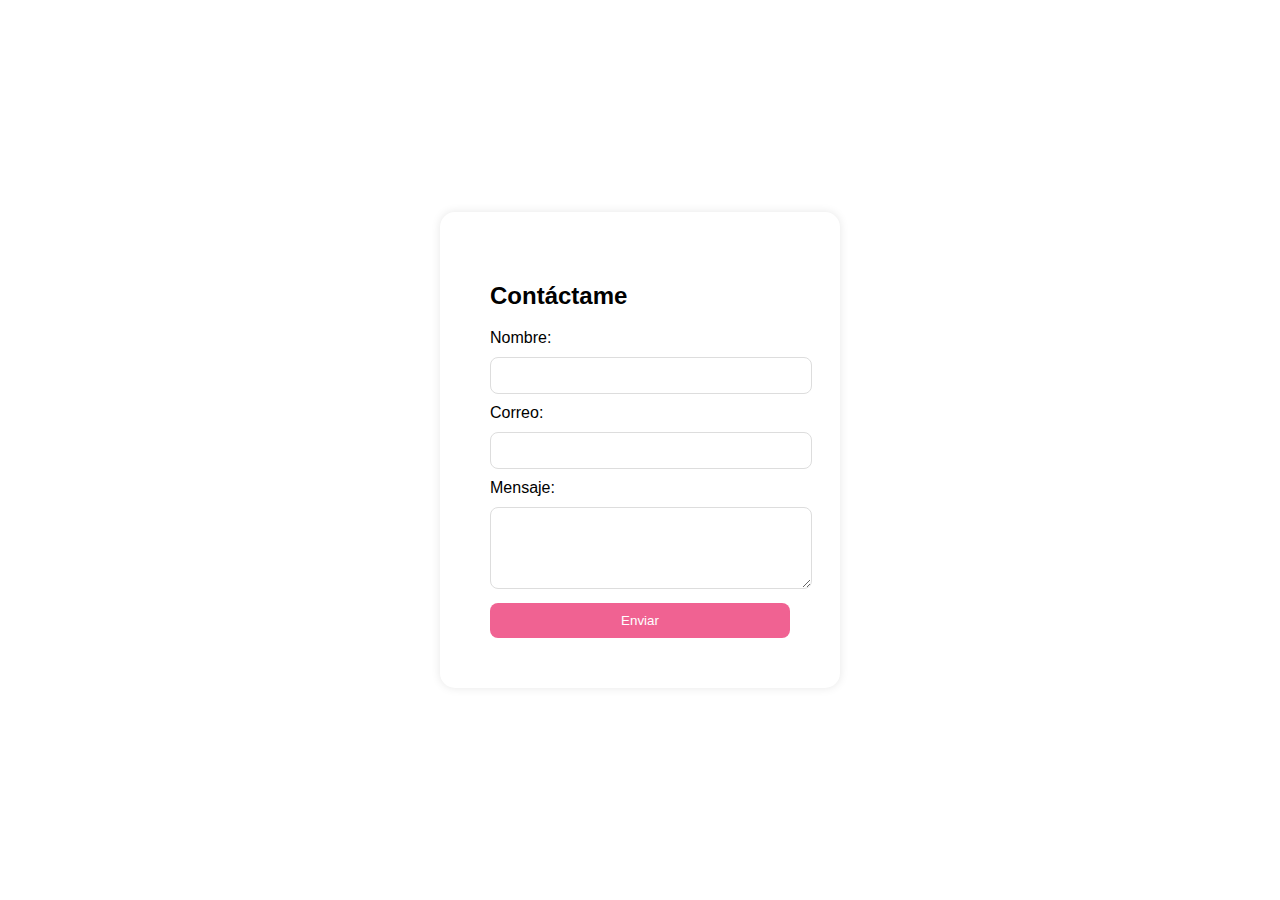
<file: formu.html>
<!DOCTYPE html>
<html lang="es">
<head>
  <meta charset="UTF-8">
  <title>contacto</title>
  <style>
    body {
      margin: 0;
      padding: 0;
      font-family: Arial, sans-serif;
      background-image: url('https://images.unsplash.com/photo-1582189336981-104feabcbf93?q=80&w=1470&auto=format&fit=crop&ixlib=rb-4.0.3&ixid=M3wxMjA3fDB8MHxwaG90by1wYWdlfHx8fGVufDB8fHx8fA%3D%3D');
      background-size: cover;
      background-position: center;
      height: 100vh;
      display: flex;
      justify-content: center;
      align-items: center;
    }
    form {
      background-color: #fff;
      padding: 50px;
      border-radius: 15px;
      box-shadow: 0 0 10px rgba(0,0,0,0.1);
      width: 300px;
    }
    input, textarea {
      width: 100%;
      padding: 10px;
      margin: 10px 0;
      border: 1px solid #ddd;
      border-radius: 8px;
    }
    button {
      background-color: #f06292;
      color: white;
      padding: 10px;
      border: none;
      border-radius: 8px;
      cursor: pointer;
      width: 100%;
    }
    button:hover {
      background-color: #ec407a;
    }
  </style>
</head>
<body>

   <form action="https://formspree.io/f/mldjkwjr" method="POST">
	
    <h2>Contáctame</h2>
    <label for="name">Nombre:</label>
    <input type="text" id="name" name="name" required>

    <label for="email">Correo:</label>
    <input type="email" id="email" name="email" required>

    <label for="message">Mensaje:</label>
    <textarea id="message" name="message" rows="4" required></textarea>

    <button type="submit">Enviar </button> 
	
  </form>
 
 <a href="index.html"></a>


</body>
</html>
</file>
